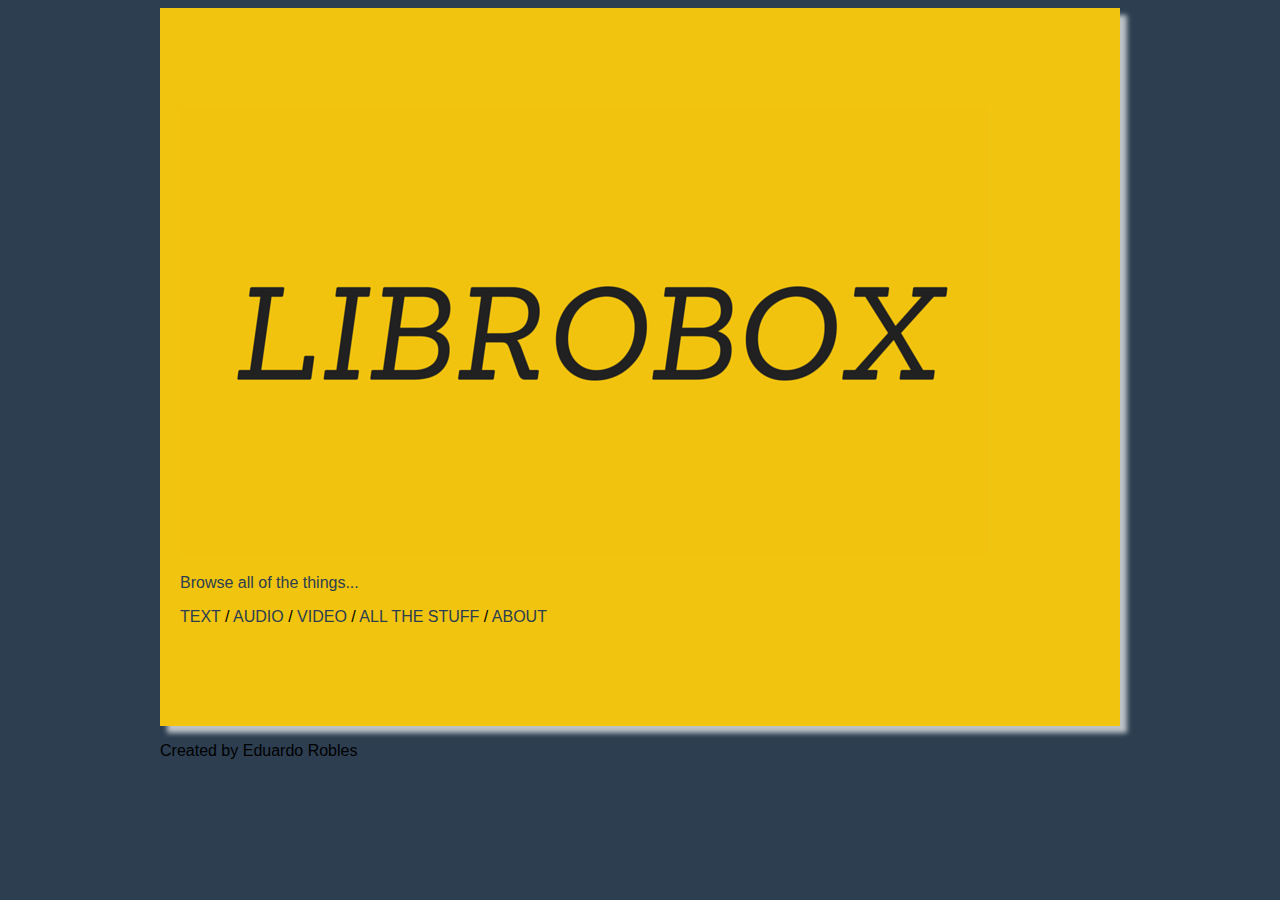
<file: index.html>
<!DOCTYPE html>
<html>
  <head>
    <meta charset="utf-8">
  	<meta name="viewport" content="initial-scale=1.0, maximum-scale=1.0, user-scalable=no, width=device-width">
  	<meta http-equiv="cache-control" content="no-cache">
  	<title>Librobox v3</title>
  	<link rel="icon" href="favicon.ico">
  	<link rel="stylesheet" href="css/main.css">
  </head>
  <body>
    <div class="container-main">
      <nav>
      </nav>
      <div id="container-home">
        <div id="banner"><img src="assests/Librobox.png"><!--<h1>Librobox</h1>--></div>
        <div id="banner-nav">
            <p>Browse all of the things...</p>
              <a href="/Shared/text/" class="home-links">TEXT</a> /
              <a href="/Shared/audio/" class="home-links">AUDIO</a> /
              <a href="/Shared/video/" class="home-links">VIDEO</a> /
              <a href="/Shared/" class="home-links">ALL THE STUFF</a> /
              <a href="./content/about.html" class="home-links">ABOUT</a>
        </div>
      </div>
      <footer><p>Created by Eduardo Robles</p></footer>
    </div>

  </body>
</html>
</file>
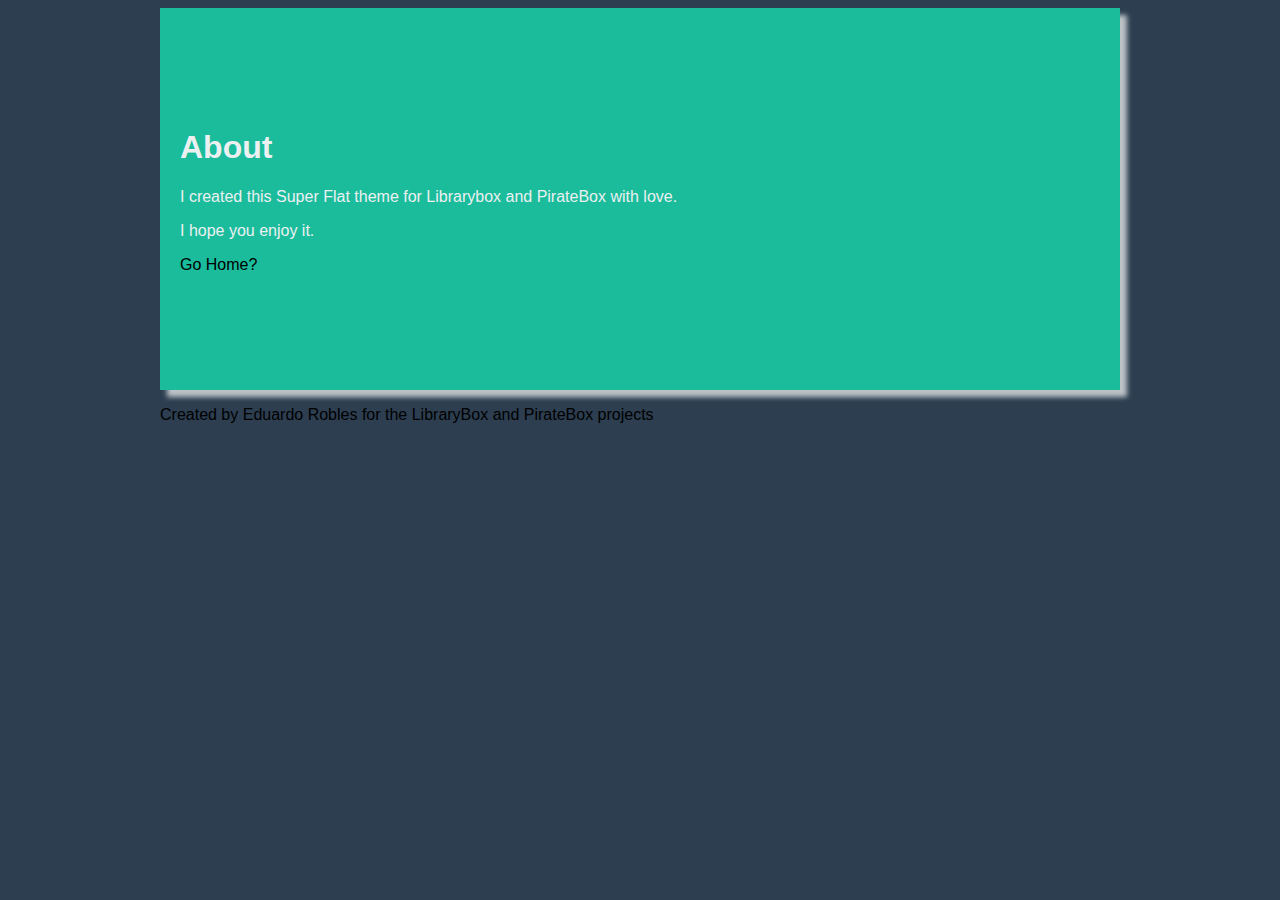
<file: content/about.html>
<!DOCTYPE html>
<html>
  <head>
    <meta charset="utf-8">
  	<meta name="viewport" content="initial-scale=1.0, maximum-scale=1.0, user-scalable=no, width=device-width">
  	<meta http-equiv="cache-control" content="no-cache">
  	<title>Librobox v3</title>
  	<link rel="icon" href="favicon.ico">
  	<link rel="stylesheet" href="../css/main.css">
  </head>
  <body>
    <div class="container-main">
      <nav>
      </nav>
      <div id="container-about">
        <div id="banner-nav">
          <h1>About</h1>
            <p>I created this Super Flat theme for Librarybox and PirateBox with love.</p>
            <p>I hope you enjoy it.</p>
            <p><a href="/" class="home-links">Go Home?</a></p>
        </div>
      </div>
      <footer><p>Created by Eduardo Robles for the LibraryBox and PirateBox projects</p></footer>
    </div>
  </body>
</html>
</file>
<file: css/main.css>
/* -------------------------------------------
*  CSS file for Librobox v3 Super Flat theme
*  Author: Eduardo Robles
*  Email: eduardorobles02@gmail.com
*  Website: http://eduardorobles.com/
*  Color palatte from: flatuicolors.com
 -------------------------------------------*/


/* Outline-----------------------------------
1. Imports
2. Base style
3. Structure
4. Media Queries
 -------------------------------------------*/
/*Imports*/
@import "fonts.css";

/*Base style*/
img, object, embed, video {
	max-width: 100%;
}
/* IE 6 does not support max-width so default to width 100% */
.ie6 img {
	width:100%;
}

body{
  background-color: #7f8c8d;/*grey*/
  color: #000000;
  font-family: 'Raleway', sans-serif;
}

/* Structure---------------------------------
1. Main container
2. About container
3. Other Container
 -------------------------------------------*/


/*Main Container*/
.container-main {
  margin-left: auto;
	margin-right: auto;
	width: 87.36%;
	padding-left: 1.82%;
	padding-right: 1.82%;
}

/*Home Container*/
#container-home {
  background-color: #f1c40f;/*yellow*/
  padding: 100px 20px 100px 20px;
  box-shadow: 7px 7px 5px #bdc3c7;
}

#container-home p{
  color:#2c3e50;/*midnight blue*/
}

a.home-links{ text-decoration: none; color: #2c3e50;}/*midnight blue*/
a.home-links:visited{color:#95a5a6;}/*concrete grey*/
a.home-links:hover{text-decoration: underline; color:#95a5a6;}/*concrete grey*/

#banner{
  color: #2c3e50; /*midnight blue*/
}

#banner-nav p{
  font-size: 16px;
  color: #2c3e50; /*midnight blue*/
}

#footer-txt{
  color: #2A1BFF;
}

/*About Containter*/
p{
  color: #FFFFFF;
}

#container-about {
  background-color: #9b59b6;/*amethyst*/
  padding: 100px 20px 100px 20px;
  box-shadow: 7px 7px 5px #bdc3c7;
}

#container-about p{
  color: #2c3e50;
}
/*Other Container*/


/* Tablet Layout: 481px to 768px. Inherits styles from: Mobile Layout. */

@media only screen and (min-width: 481px) {
body{
  background-color: #e74c3c;/*alizarin*/
}

.container-main {
	width: 90.675%;
	padding-left: 1.1625%;
	padding-right: 1.1625%;
}

/*Home Container*/
#container-home {
  background-color: #f1c40f;/*yellow*/
  box-shadow: 7px 7px 5px #bdc3c7;
}

#banner{
  color: #000000;
  /*margin-left: 10px;*/
}

#banner-nav p a{
  font-size: 16px;
  color: #000000;
}

#footer-txt{
  color: #2A1BFF;
}

/*About Containter*/
p{
  color: #FFF;
}

#container-about {
  background-color: #34495e;/*wet asphalt*/
  color: #ecf0f1;/*clouds*/
  box-shadow: 7px 7px 5px #bdc3c7;
}

#container-about p{
  color: #ecf0f1;/*clouds*/
}
/*Other Container*/

}

/* Desktop Layout: 769px to a max of 960px.  Inherits styles from: Mobile Layout and Tablet Layout. */

@media only screen and (min-width: 769px) {
body{
  background-color: #2c3e50;/*midnight blue*/
}

.container-main {
	width: 100%;
	max-width: 960px;
	padding-left: 0.9%;
	padding-right: 0.9%;
	margin: auto;
}

/*Home Container*/
#container-home {
  background-color: #f1c40f;/*yellow*/
  box-shadow: 7px 7px 5px #bdc3c7;
}

#banner{
  color: #000000;
  /*margin-left: 10px;*/
}

#banner-nav p a{
  font-size: 16px;
  color: #000000;
}

#footer-txt{
  color: #2A1BFF;
}

/*About Containter*/
p{
  color: #000000;
}

#container-about {
  background-color: #1abc9c;/*torquise*/
  color: #ecf0f1;/*clouds*/
  box-shadow: 7px 7px 5px #bdc3c7;
}

#container-about p{
  color: #ecf0f1;/*clouds*/
}
/*Other Container*/

}
</file>
